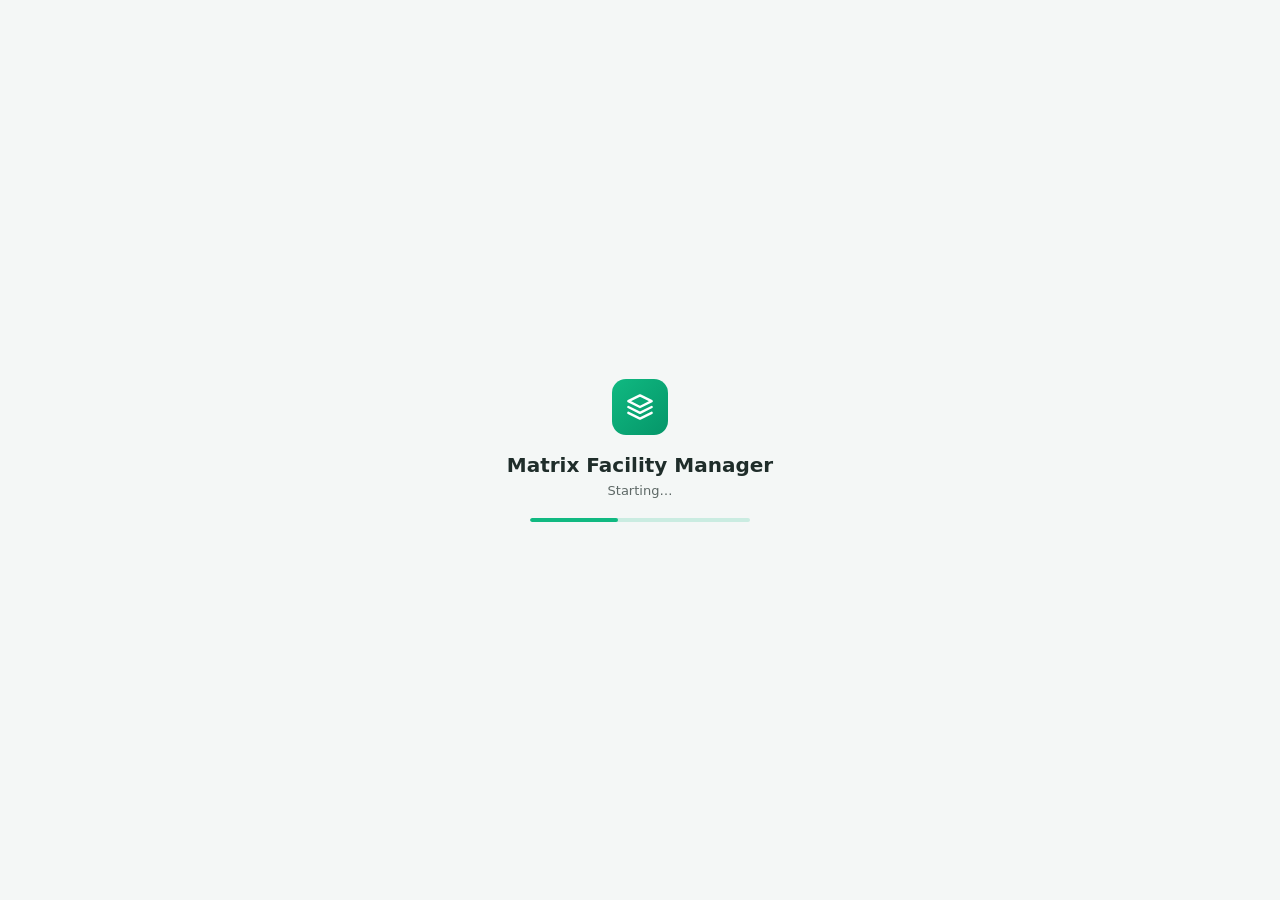
<file: matrix_deploy/web/static/splash.html>
<!DOCTYPE html>
<!-- Shown by run_server.py the moment the app is launched (opened as a local
     file, before the server exists). Polls the server and swaps to the real
     UI as soon as it answers. Self-contained: no network fonts/scripts. -->
<html lang="en">
<head>
<meta charset="UTF-8" />
<title>Matrix Facility Manager</title>
<link rel="icon" type="image/x-icon" sizes="16x16 20x20 24x24 32x32 40x40 48x48 64x64 128x128 256x256" href="app-icon.ico?v=2" />
<link rel="icon" type="image/png" sizes="32x32" href="app-icon-32.png?v=2" />
<link rel="icon" type="image/png" sizes="48x48" href="app-icon-48.png?v=2" />
<link rel="icon" type="image/png" sizes="256x256" href="app-icon.png?v=2" />
<style>
  html, body { height: 100%; margin: 0; }
  body {
    display: flex; align-items: center; justify-content: center;
    font-family: "Segoe UI", system-ui, sans-serif; background: #f4f7f6; color: #1f2d2a;
  }
  @media (prefers-color-scheme: dark) { body { background: #0f1614; color: #e6efec; } }
  .box { text-align: center; }
  .mark {
    width: 56px; height: 56px; margin: 0 auto 18px; border-radius: 14px; display: grid; place-items: center;
    background: linear-gradient(135deg, #10b981, #059669); color: #fff;
  }
  h1 { margin: 0 0 6px; font-size: 20px; font-weight: 600; }
  p { margin: 0; font-size: 13px; opacity: .7; }
  .bar { width: 220px; height: 4px; margin: 20px auto 0; border-radius: 4px; background: rgba(16,185,129,.18); overflow: hidden; }
  .bar::after { content: ""; display: block; width: 40%; height: 100%; background: #10b981; border-radius: 4px; animation: slide 1.1s ease-in-out infinite; }
  @keyframes slide { from { transform: translateX(-100%); } to { transform: translateX(250%); } }
  .err .bar { display: none; }
  .err p { opacity: 1; color: #dc2626; max-width: 420px; line-height: 1.5; }
</style>
</head>
<body>
<div class="box" id="box">
  <div class="mark">
    <svg viewBox="0 0 24 24" width="28" height="28" fill="none" stroke="currentColor" stroke-width="2" stroke-linecap="round" stroke-linejoin="round"><path d="M12 2 2 7l10 5 10-5-10-5Z"/><path d="m2 17 10 5 10-5"/><path d="m2 12 10 5 10-5"/></svg>
  </div>
  <h1>Matrix Facility Manager</h1>
  <p id="msg">Starting&hellip;</p>
  <div class="bar"></div>
</div>
<script>
  const params = new URLSearchParams(location.search);
  const port = /^\d+$/.test(params.get("port") || "") ? params.get("port") : "8420";
  const target = `http://127.0.0.1:${port}/`;
  // This launch's sign-in token (see LocalOnlyGuard in server.py).
  const signIn = `${target}?t=${encodeURIComponent(params.get("t") || "")}`;
  const started = Date.now();
  async function poll() {
    try {
      // no-cors: from a file:// page we can't read the reply, but the request
      // only succeeds once the server is actually listening.
      await fetch(`${target}api/health`, { mode: "no-cors", cache: "no-store" });
      location.replace(signIn);
      return;
    } catch (_) { /* not up yet */ }
    const waited = (Date.now() - started) / 1000;
    if (waited > 45) {
      document.getElementById("box").classList.add("err");
      document.getElementById("msg").textContent =
        "Matrix Facility Manager didn't start. Check its console window for the reason, then close this " +
        "window and try again.";
      return;
    }
    if (waited > 8) document.getElementById("msg").textContent = "Still starting\u2026 (first launch can take a little longer)";
    setTimeout(poll, 250);
  }
  poll();
</script>
</body>
</html>
</file>
